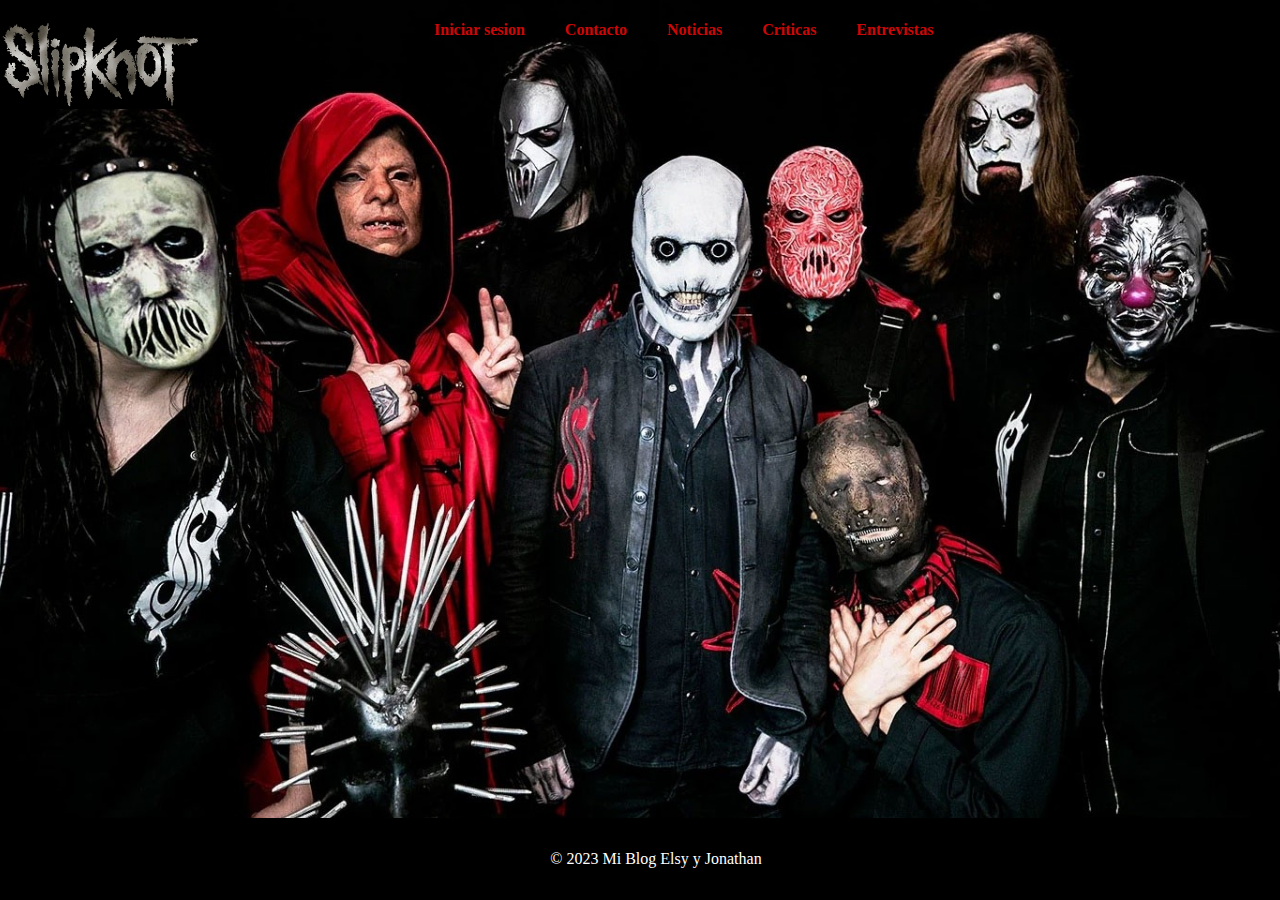
<file: index.html>
<!DOCTYPE html>
<html lang="es">

<head>
    <meta charset="UTF-8">
    <meta name="viewport" content="width=device-width, initial-scale=1.0">
    <link rel="stylesheet" href="styles.css">
    <title>Mi Blog</title>
</head>
<style>
    .contenedor {
        width: 50%;
        /* Ancho total del contenedor */
        overflow: hidden;
        /* Soluciona problemas de float */
    }

    .texto {
        float: left;
        /* Coloca el elemento a la izquierda */
        width: 70%;
        /* Ancho del elemento de texto */
        padding: 20px;
        /* Añade espacio para mayor claridad */
    }

    .imagen {
        float: left;
        /* Coloca la imagen a la izquierda */
        width: 30%;
        /* Ancho de la imagen */
    }
</style>
</head>

<body>
    <div class="imagen">
        <img src="img/img1.gif" alt="Descripción de la imagen" width="200">
    </div>
    </div>
</body>

<body>
    <header>
        <h1></h1>
        <nav>
            <ul>
                <li><a href="index.html" class="nav-"></a></li>
                <li><a href="inicio.html">Iniciar sesion</a></li>
                <li><a href="contact.html">Contacto</a></li>
                <li><a href="noticias.html">Noticias</a></li>
                <li><a href="criticas.html">Criticas</a></li>
                <li><a href="entrevistas.html">Entrevistas</a></li>
            </ul>
        </nav>
    </header>

    <section id="main-content">
        <h2></h2>

    </section>

    <footer>
        <p>&copy; 2023 Mi Blog Elsy y Jonathan</p>
    </footer>
</body>


</html>
</file>
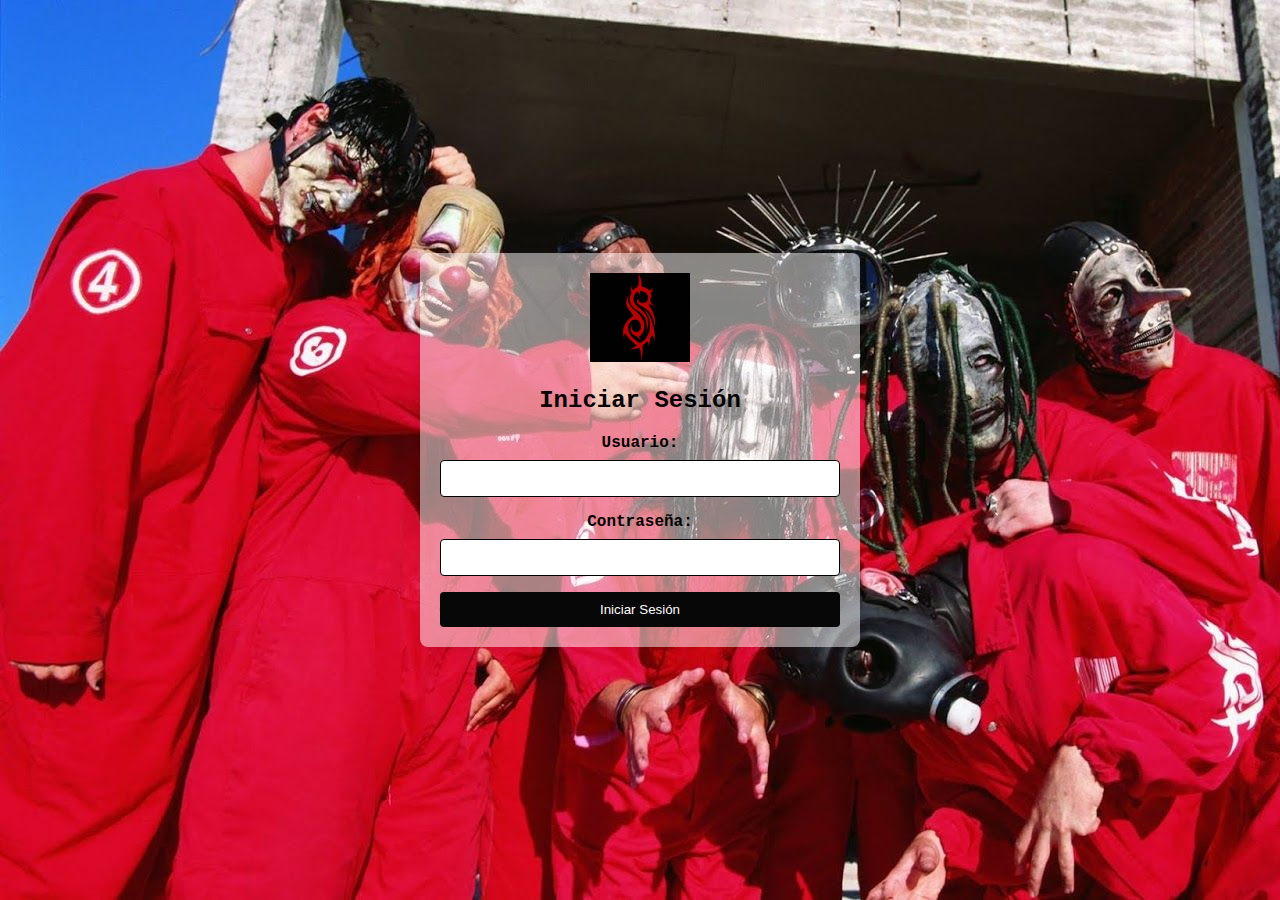
<file: inicio.html>
<!DOCTYPE html>
<html lang="es">

<head>
    <meta charset="UTF-8">
    <meta name="viewport" content="width=device-width, initial-scale=1.0">
    <link rel="stylesheet" href="styles.css">
    <title>Iniciar Sesión</title>
    <style>
        body {
            font-family: 'Courier New', monospace;
            background-color: #f4f4f4;
            display: flex;
            align-items: center;
            justify-content: center;
            height: 100vh;
            margin: 0;
            background: url("img/R.jpg");
            background-size: cover;
        }

        .login-container {
            background-color: rgba(255, 253, 253, 0.5);
            border-radius: 8px;
            box-shadow: 0 0 10px rgba(0, 0, 0, 0.1);
            padding: 20px;
            max-width: 400px;
            width: 100%;
            text-align: center;
            animation: fadeInUp 1s ease-out;
        }

        @keyframes fadeInUp {
            from {
                opacity: 0;
                transform: translateY(20px);
            }

            to {
                opacity: 1;
                transform: translateY(0);
            }
        }

        h2 {
            color: #030303;
        }

        form {
            display: flex;
            flex-direction: column;
        }

        label {
            font-weight: bold;
            margin-bottom: 8px;
        }

        input {
            padding: 10px;
            margin-bottom: 16px;
            border: 1px solid #020101;
            border-radius: 4px;
            box-sizing: border-box;
        }

        button {
            padding: 10px;
            background-color: #080707;
            color: #fffbfb;
            border: none;
            border-radius: 4px;
            cursor: pointer;
        }

        button:hover {
            background-color: #b60808;
        }
    </style>
</head>

<body>
    <div class="login-container">
        <img class="logo" src="img/logo.jpg" alt="Logo de mi blog" width="100">
        <h2>Iniciar Sesión</h2>
        <form action="tu_script_de_autenticacion.php" method="post">
            <label for="username">Usuario:</label>
            <input type="text" id="username" name="username" required>

            <label for="password">Contraseña:</label>
            <input type="password" id="password" name="password" required>

            <button type="submit">Iniciar Sesión</button>
        </form>
    </div>
</body>

</html>
</file>
<file: styles.css>
body {
    font-family: 'Times New Roman', Times, serif;
    margin: 0;
    padding: 0;
    background: url('img/img.jpg') no-repeat center center fixed;
    background-size: cover;

}


nav ul {
    list-style-type: none;
    margin: 0;
    padding: 0;
    display: flex;
}

nav ul {
    list-style: none;
    margin: 0;
    padding: 0;
}

nav li {
    display: inline-block;
    /* En lugar de 'inline' para permitir establecer altura y anchura */
    margin-right: 20px;
    /* Reducido el margen para mayor proximidad entre elementos */
}

nav a {
    text-decoration: none;
    color: #ce0606;
    /* Color del texto */
    font-weight: bold;
    padding: 10px;
    border-radius: 5px;
    /* Bordes redondeados */
    transition: background-color 0.3s ease;
}

/* Estilo al pasar el ratón sobre el enlace */
nav a:hover {
    background-color: #eee;
    /* Color de fondo al pasar el ratón sobre el enlace */
    color: #555;
    /* Cambio de color del texto al pasar el ratón */
}

section {
    max-width: 800px;
    margin: 20px auto;
    padding: 20px;
}

footer {
    background-color: #000000;
    color: #ffffff;
    text-align: center;
    padding: 1em;
    position: fixed;
    bottom: 0;
    width: 100%;
}
</file>
